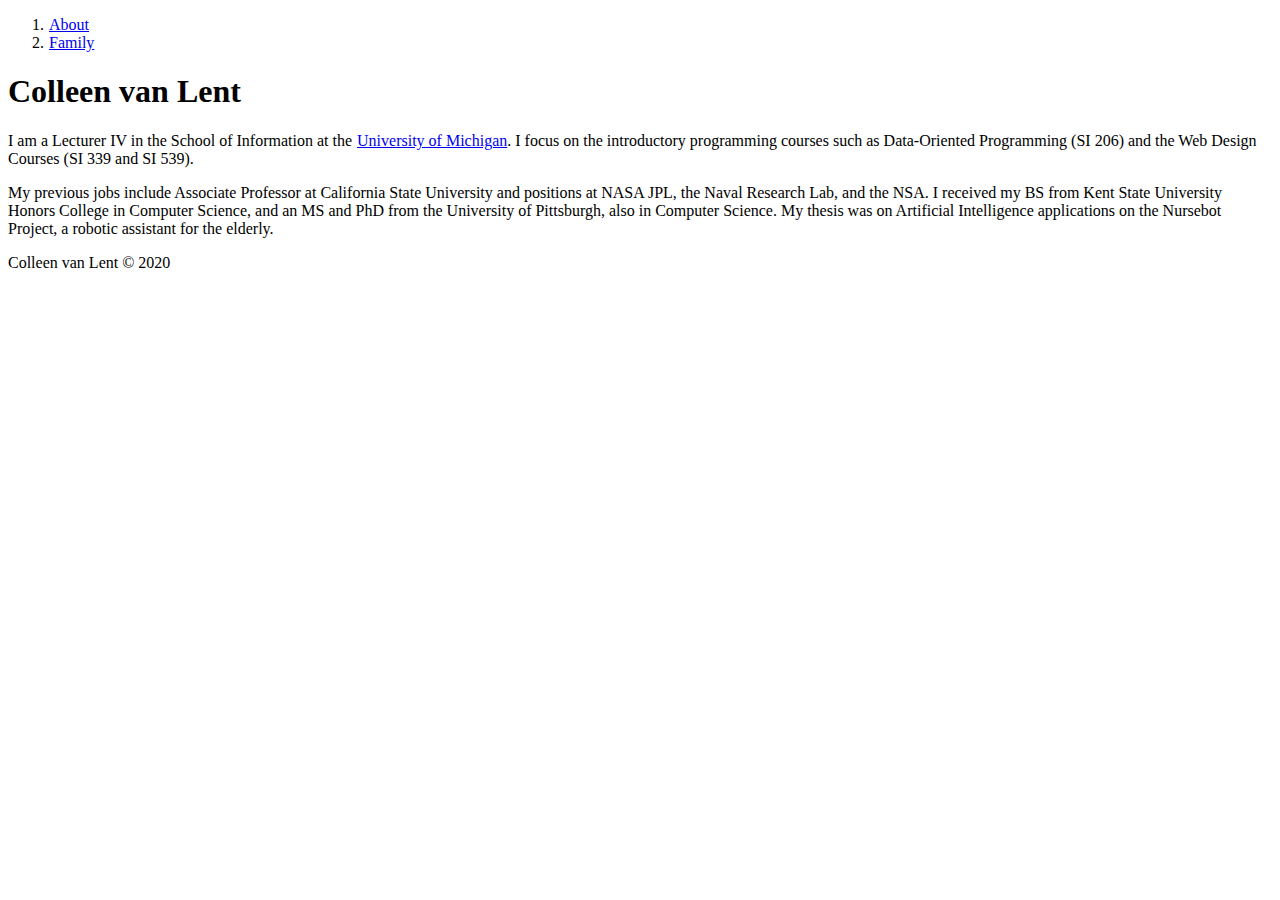
<file: index.html>
<!DOCTYPE html>
<html lang="en">
<head>
	<meta charset="UTF-8">
	<title>Home</title>
	<link rel="stylesheet" href="css/style.css">
</head>
<body>
	
<header>
	<nav>
		<ol>
		<li> <a href="https://dylancanete.github.io/homework_1/index.html">About</a> </li>
		<li> <a href="https://dylancanete.github.io/homework_1/family.html">Family</a> </li>
		</ol>
	</nav>
</header>

<main>

<h1>Colleen van Lent</h1>

<p>I am a Lecturer IV in the School of Information at the <a href="https://www.umich.edu/"> University of Michigan</a>. I focus on the introductory programming courses such as Data-Oriented Programming (SI 206) and the Web Design Courses (SI 339 and SI 539).</p>
<p>My previous jobs include Associate Professor at California State University and positions at NASA JPL, the Naval Research Lab, and the NSA. I received my BS from Kent State University Honors College in Computer Science, and an MS and PhD from the University of Pittsburgh, also in Computer Science. My thesis was on Artificial Intelligence applications on the Nursebot Project, a robotic assistant for the elderly.</p>

</main>

<footer>Colleen van Lent &copy; 2020</footer>

</body>
</html>
</file>
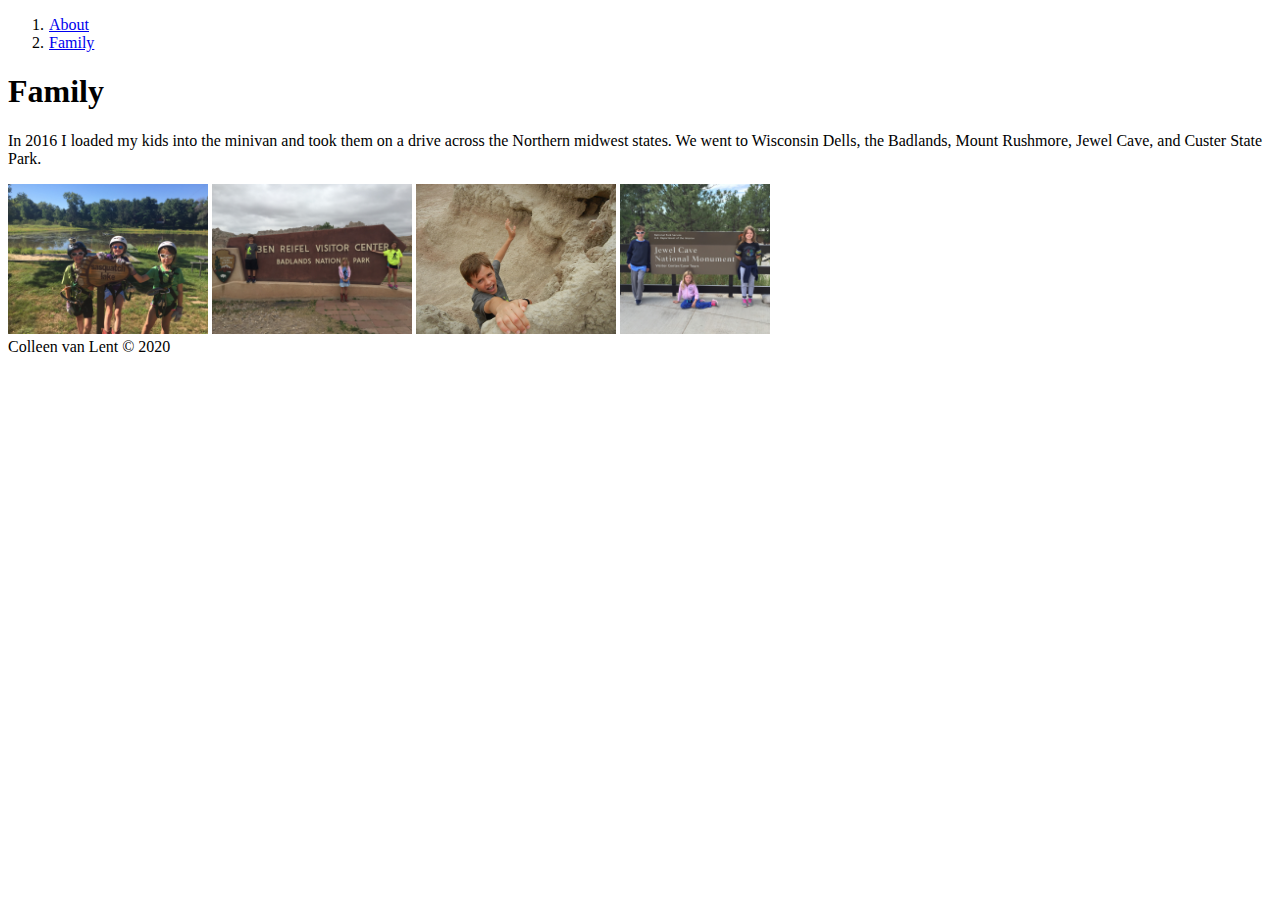
<file: family.html>
<!DOCTYPE html>
<html lang="en">
<head>
	<meta charset="UTF-8">
	<title>Family</title>
	<link rel="stylesheet" href="css/style.css">
</head>
<body>
<header>
	<nav>
		<ol>
		<li> <a href="https://dylancanete.github.io/homework_1/index.html">About</a> </li>
		<li> <a href="https://dylancanete.github.io/homework_1/family.html">Family</a> </li>
		</ol>
	</nav>
</header>

<main>

<h1>Family</h1>

<p>In 2016 I loaded my kids into the minivan and took them on a drive across the Northern midwest states.  We went to Wisconsin Dells, the Badlands, Mount Rushmore, Jewel Cave, and Custer State Park.</p>
<img src ="https://dylancanete.github.io/homework_1/images/wisconsindells.jpg" alt="wisconsindells"/>
<img src ="https://dylancanete.github.io/homework_1/images/badlands.jpg" alt="badlands"/>
<img src ="https://dylancanete.github.io/homework_1/images/falling.jpg" alt="falling"/>
<img src ="https://dylancanete.github.io/homework_1/images/jewelcave.jpg" alt="jewelcave"/>
</main>

<footer>Colleen van Lent &copy; 2020</footer>
</body>
</html>
</file>
<file: css/style.css>
img{
    height: 150px;
}
a{
  /* make your links red, italics, and underlined */
	padding-left: 1px;
}
</file>
